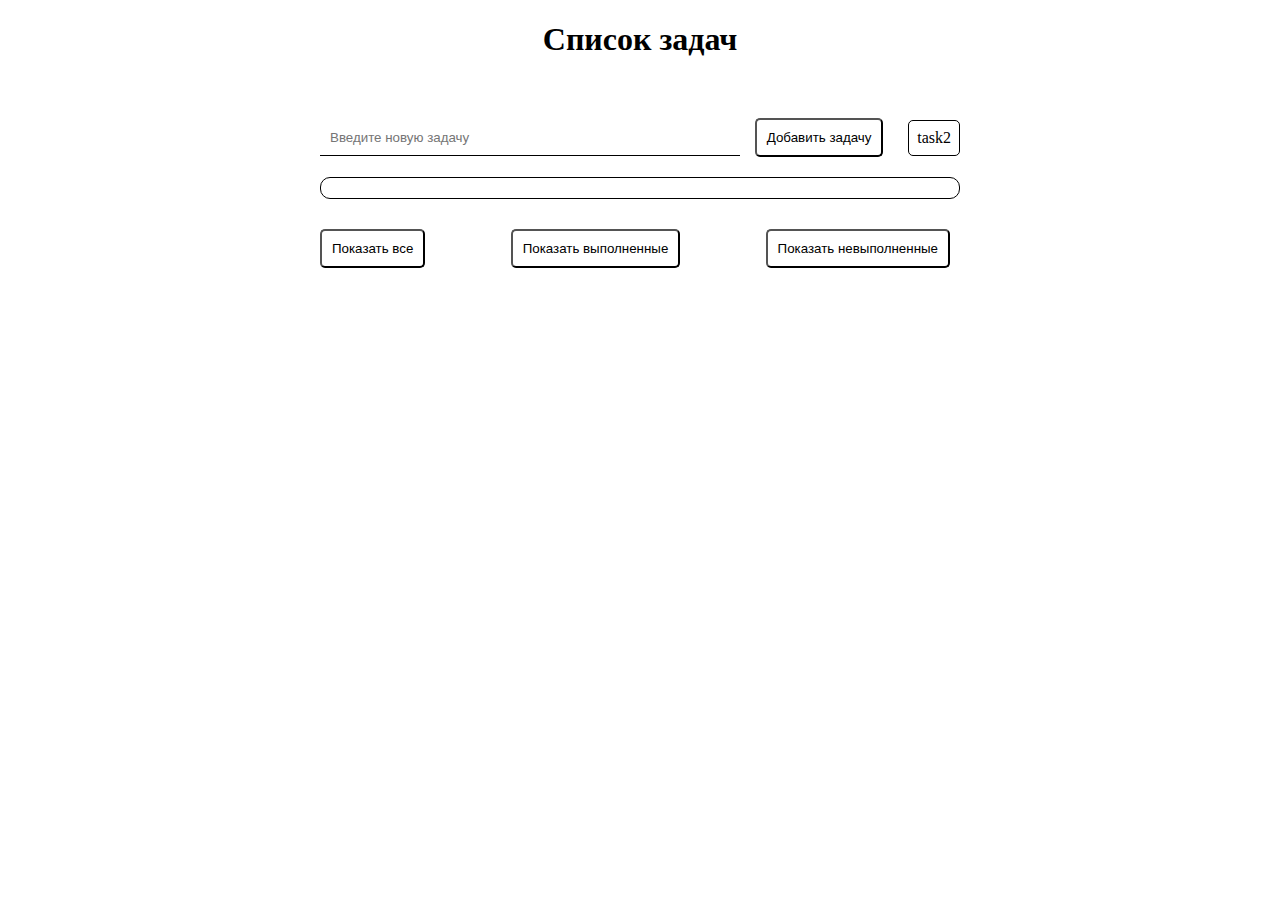
<file: index.html>
<!DOCTYPE html>
<html lang="ru">
<head>
    <meta charset="UTF-8">
    <title>Title</title>
    <link rel="stylesheet" href="./style.css">
    <script defer src="./index.js"></script>
</head>
<body>
<h1>Список задач</h1>
<div class="container">
    <div class="task">
        <input type="text" id="taskInput" placeholder="Введите новую задачу">
        <button id="addTaskBtn">Добавить задачу</button>
        <a href="./task2.html">task2</a>
    </div>
    <ul id="taskList"></ul>
    <div class="btn-box">
        <button id="showAllBtn">Показать все</button>
        <button id="showCompletedBtn">Показать выполненные</button>
        <button id="showPendingBtn">Показать невыполненные</button>
    </div>
</div>
</body>
</html>
</file>
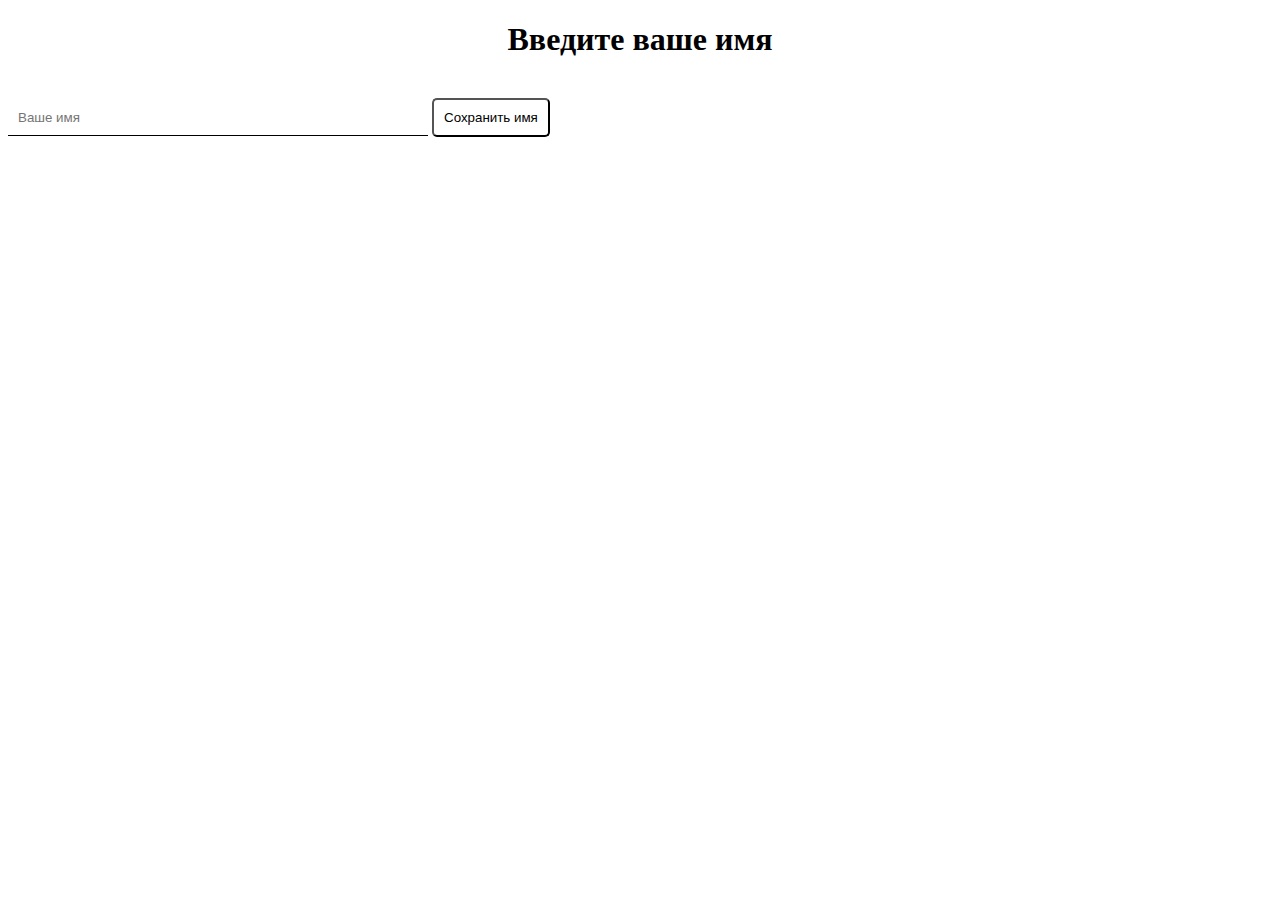
<file: task2.html>
<!DOCTYPE html>
<html lang="ru">
<head>
    <meta charset="UTF-8">
    <title>Title</title>
    <link rel="stylesheet" href="./style.css">
    <script defer src="./task.js"></script>
</head>
<body>
<h1>Введите ваше имя</h1>
<input type="text" id="nameInput" placeholder="Ваше имя">
<button onclick="saveName()">Сохранить имя</button>
<p id="displayName"></p>
</body>
</html>
</file>
<file: style.css>
h1 {
    text-align: center;
    margin-bottom: 40px;
}

input {
    padding: 10px;
    border: 0;
    border-bottom: 1px solid;
    width: 400px;
}

button {
    background-color: transparent;
    padding: 10px;
    border-radius: 5px;
    cursor: pointer;
    margin-right: 10px;
}

a {
    padding: 8px;
    border: 1px solid;
    border-radius: 5px;
    text-decoration: none;
    color: #000;
}
#taskList {
    list-style: none;
    margin-bottom: 30px;
    border: 1px solid;
    border-radius: 10px;
    padding: 10px;
}


.container {
    padding: 20px;
    max-width: 640px;
    margin: 0 auto;
}

.task {
    display: flex;
    justify-content: space-between;
    align-items: center;
    margin-bottom: 20px;
}

.task-container {
    display: flex;
    align-items: center;
    gap: 30px;
    margin-bottom: 10px;
    padding: 10px;
    border-bottom: 1px solid;
}

.btn-box {
    display: flex;
    justify-content: space-between;
}
</file>
